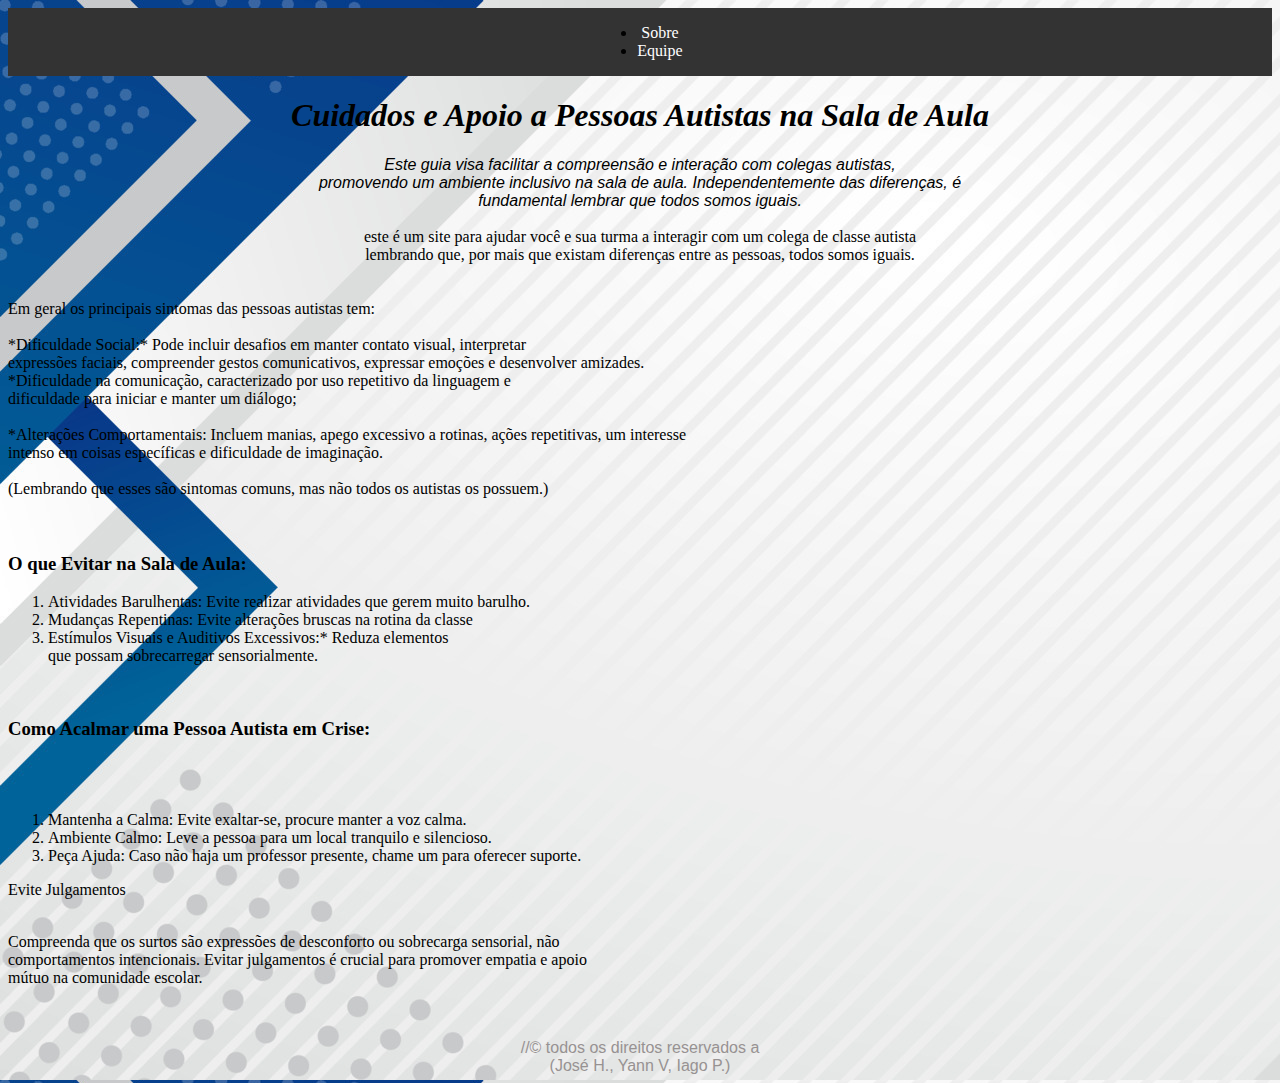
<file: index.html>
<!DOCTYPE html>
<html>
    <head>
        <script src="script.js"></script>
        <link rel="stylesheet" href="style.css">
        <title>mundo girassol</title>
    <head>      
<body>
    <header>
        <nav class="barra-navegacao">
            <ul>
                <li><a href="sobre.html">Sobre</a></li>
                <li><a href="equipe.html">Equipe</a></li>
            </ul>
        </nav>
    </header>    

<div class="dd">

        <div class="aa"><h1>Cuidados e Apoio a Pessoas Autistas na Sala de Aula</h1></div>

    <div class="bb">Este guia visa facilitar a compreensão e interação com colegas autistas,<br>
     promovendo um ambiente inclusivo na sala de aula. Independentemente das diferenças, é <br>
     fundamental lembrar que todos somos iguais.</div>
<br>    
      este é um site para ajudar você e sua turma a interagir com um colega de classe autista<br>
      lembrando que, por mais que existam diferenças entre as pessoas, todos somos iguais.<br>
      <br>
      <br>
    <div class="cc"> Em geral os principais sintomas das pessoas autistas tem:<br>
       <br>
   *Dificuldade Social:* Pode incluir desafios em manter contato visual, interpretar<br>
    expressões faciais, compreender gestos comunicativos, expressar emoções e desenvolver amizades.
       <br>
   *Dificuldade na comunicação, caracterizado por uso repetitivo da linguagem e<br>
    dificuldade para iniciar e manter um diálogo;<br> 
       <br>
   *Alterações Comportamentais: Incluem manias, apego excessivo a rotinas, ações repetitivas, um interesse<br>
    intenso em coisas específicas e dificuldade de imaginação.
   <br>
        <br>

(Lembrando que esses são sintomas comuns, mas não todos os autistas os possuem.)<br>
<br>
<br>
<h3>O que Evitar na Sala de Aula:</h3>
   <ol>
       <li>Atividades Barulhentas: Evite realizar atividades que gerem muito barulho.</li>
       <li>Mudanças Repentinas: Evite alterações bruscas na rotina da classe</li>
       <li>Estímulos Visuais e Auditivos Excessivos:* Reduza elementos <br>
        que possam sobrecarregar sensorialmente. </li>
   </ol>
<br>
<h3>Como Acalmar uma Pessoa Autista em Crise:</h3>
<br>
<br>
    <ol>
   
       <li>Mantenha a Calma: Evite exaltar-se, procure manter a voz calma.</li>       
       <li>Ambiente Calmo: Leve a pessoa para um local tranquilo e silencioso.</li>
       <li>Peça Ajuda: Caso não haja um professor presente, chame um para oferecer suporte.</li>
    </ol>   
    
    <p>Evite Julgamentos</p><br>
    Compreenda que os surtos são expressões de desconforto ou sobrecarga sensorial, não<br>
     comportamentos intencionais. Evitar julgamentos é crucial para promover empatia e apoio<br>
     mútuo na comunidade escolar.</p><br>
<br>

</div>
</div>






    <script src="script.js"></script>
</body>
<div class="copyright">//© todos os direitos reservados a<br>
    (José H., Yann V, Iago P.)</div>
</html>
</file>
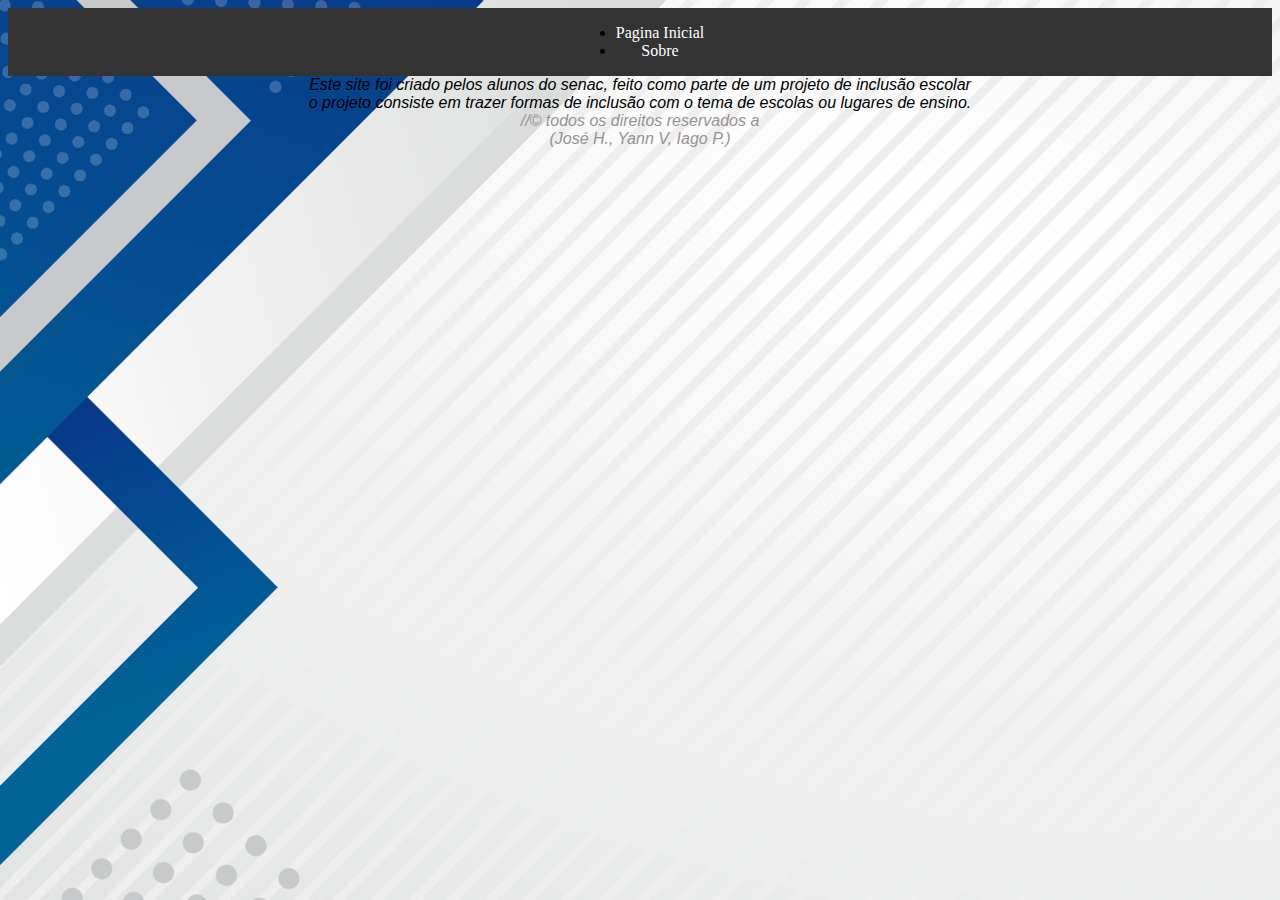
<file: equipe.html>
<!DOCTYPE html>
<html>
 <head> 
    <script src="script.js"></script>
    <link rel="stylesheet" href="style.css">
    <title>Sobre Nos</title>
      <head>      
        <body>
            <header>
                <nav class="barra-navegacao">
                    <ul>
                        <li><a href="index.html">Pagina Inicial</a></li>
                        <li><a href="equipe.html">Sobre</a></li>
                        
                    </ul>
                </nav>
            </header> 
            <div class="bb">
        Este site foi criado pelos alunos do senac, feito como parte de um projeto de inclusão escolar<br>
        o projeto consiste em trazer formas de inclusão com o tema de escolas ou lugares de ensino. 



        </body>  
        <div class="copyright">//© todos os direitos reservados a<br>
        (José H., Yann V, Iago P.)</div>
    </head>
<html
</file>
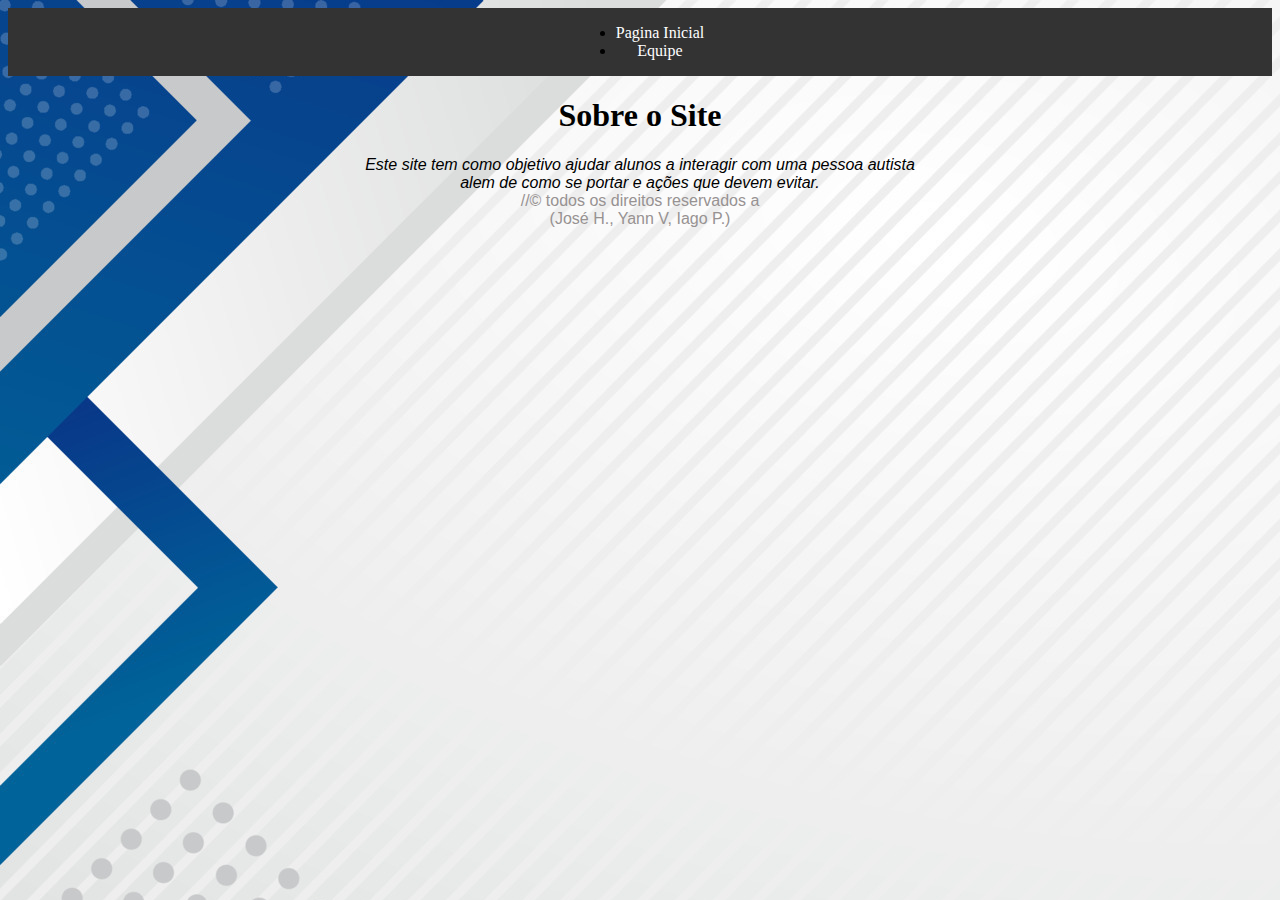
<file: sobre.html>
<!DOCTYPE html>
<html>
 <head> 
    <script src="script.js"></script>
    <link rel="stylesheet" href="style.css">
    <title>sobre</title>
      <head>      
        <body>
            <header>
                <nav class="barra-navegacao">
                    <ul>
                        <li><a href="index.html">Pagina Inicial</a></li>
                        <li><a href="equipe.html">Equipe</a></li>
                    </ul>
                </nav>
            </header> 
                 <h1> Sobre o Site </h1>    
            <div class="dd">
       <div class="bb">Este site tem como objetivo ajudar alunos a interagir com uma pessoa autista<br>
       alem de como se portar e ações que devem evitar.</div>
      
       




    </div>  
  </body>
  <div class="copyright">//© todos os direitos reservados a<br>
    (José H., Yann V, Iago P.)</div>
</html>
</file>
<file: style.css>
body{
  text-align: center;
  font-family: 'Times New Roman', Times, serif;
  font-size: 26ph;
  color: black;
  background-image:url('aa.jpg')
}

.aa{
font-style: italic;


}

.bb{
    font-family: Arial, Helvetica, sans-serif;
    
    font-style: italic;
}
    
.cc{
    text-align: justify;
    font-family: 'Times New Roman', Times, serif;
    
}

.dd{
margin-left:60ph;
margin-right: 30ph;
}

header {
    background-color: #333;
    padding: 10ph;
}

.barra-navegacao {
    display: flex;
    justify-content: space-around;
    list-style: none;
    margin: 0ph;
    padding: 0ph;
}

.barra-navegacao a {
    text-decoration: none;
    color: white;
    padding: 10ph;
    border-radius: 5ph;
}

.barra-navegacao a:hover {
    background-color: #555;
}


.copyright {
font-family: Arial, Helvetica, sans-serif;
color: #979292;


}
</file>
